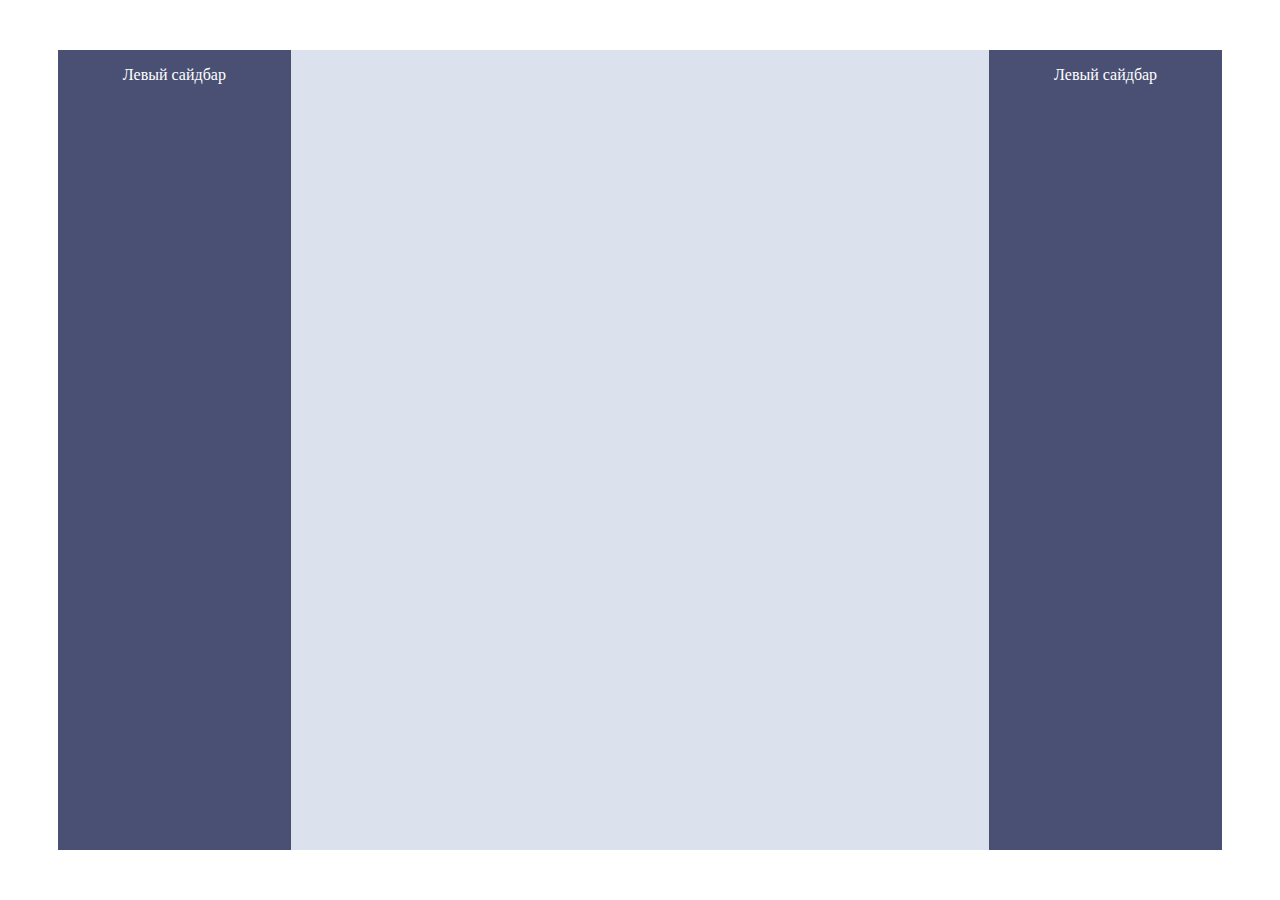
<file: lesson-1/index.html>
<!DOCTYPE html>
<html lang="ru">
<head>
  <meta charset="UTF-8"/>
  <title></title>
</head>
<body>
<main class="content">
  <aside class="left">
    <p>Левый сайдбар</p>
  </aside>
<aside class="right">
 <p> Левый сайдбар</p>
</aside>
</main>

<style>
  .right {
    width: 20%;
    height: 100%;
    background-color: #4A5073;
  }

  .left {
    width: 20%;
    height: 100%;
    background-color: #4A5073;
  }

  .content {
    width: calc(100% - 100px);
    margin: 50px;
    height: calc(100vh - 100px);
    background-color: #DBE2EE;
    display: flex;
    flex-direction: row;
    justify-content: space-between;
    align-content: center;
  }

  p {
    text-align: center;
    color: #fff;
  }
</style>
</body>
</html>
</file>
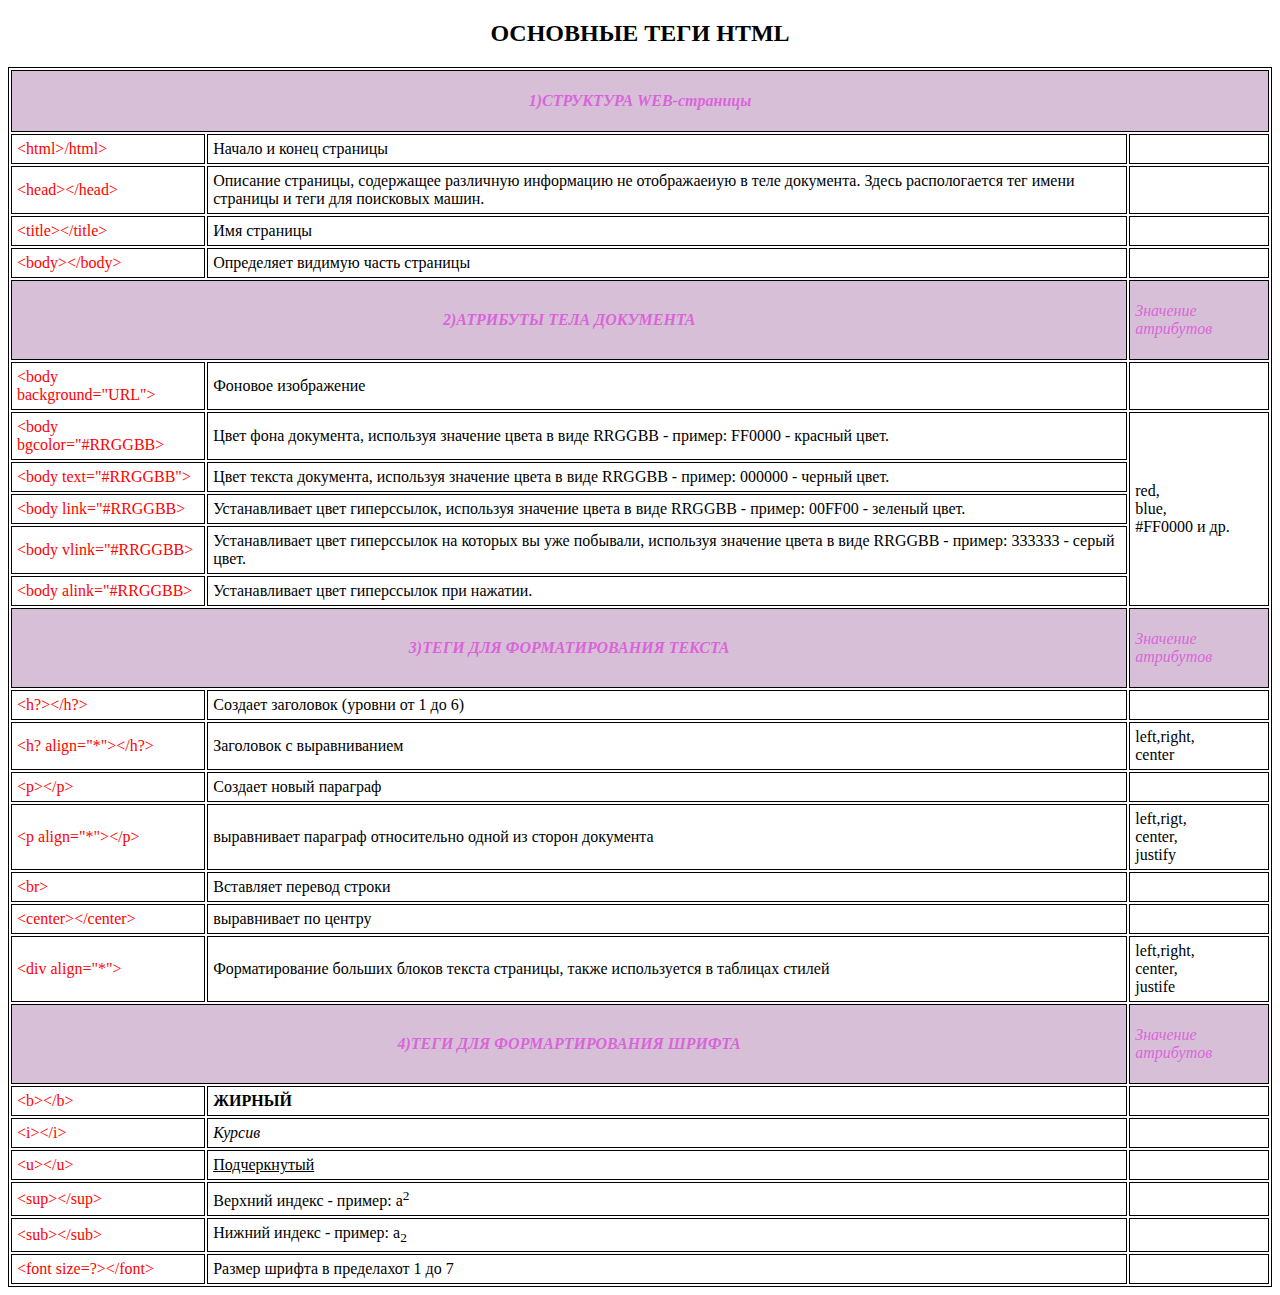
<file: lesson-2/index.html>
<!DOCTYPE html>
<html lang="en">
<head>
    <meta charset="UTF-8">
    <title>HTML Basics</title>
<style>
  .colortext {
    color: red;
  }
table, th, td {
  border: 1px solid black;
}
th, td {
  padding: 5px;
}
th {
  text-align: left;
}
</style>
</head>
<body>

<h2 align="center">ОСНОВНЫЕ ТЕГИ HTML</h2>

<table style="width:100%">
  <tr bgcolor="#D8BFD8">
    <th colspan="3">
        <i>
            <center>
                <p style="color: #d966d9;">1)СТРУКТУРА WEB-страницы</p>
            </center>
        </i>
    </th>
  </tr>
  <tr>
    <td>
      <span class="colortext">&lthtml&gt/html&gt</span>
      </td>
    <td>Начало и конец страницы</td>
    <td></td>
  </tr>
  <tr>
    <td>
      <span class="colortext">&lthead&gt&lt/head&gt</span>
    </td>
    <td>Описание страницы, содержащее различную информацию не отображаеиую в теле документа. Здесь распологается тег имени страницы и теги для поисковых машин.</td>
    <td></td>
  </tr>
  <tr>
    <td>
      <span class="colortext">&lttitle&gt&lt/title&gt</span>
    </td>
    <td>Имя страницы</td>
    <td></td>
  </tr>
  <tr>
    <td>
      <span class="colortext">&ltbody&gt&lt/body&gt</span>
    </td>
    <td>Определяет видимую часть страницы</td>
    <td></td>
  </tr>
  <tr bgcolor="#D8BFD8">
    <th colspan="2">
        <i>
            <center>
              <p style="color: #d966d9;">2)АТРИБУТЫ ТЕЛА ДОКУМЕНТА</p>
            </center>
        </i>
    </th>
    <td>
        <i>
          <p style="color: #d966d9;">Значение атрибутов</p>
        </i>
    </td>
  </tr>
  <tr>
    <td>
      <span class="colortext">&ltbody background="URL"&gt</span>
    </td>
    <td>Фоновое изображение</td>
    <td></td>
  </tr>
  <tr>
    <td><span class="colortext">&ltbody bgcolor="#RRGGBB&gt</span>
    </td>
    <td>Цвет фона документа, используя значение цвета в виде RRGGBB - пример: FF0000 - красный цвет.</td>
    <td rowspan="5">red,<br>blue,<br>#FF0000 и др.</td>
</tr>
  <tr>
    <td>
      <span class="colortext">&ltbody text="#RRGGBB"&gt</span>
    </td>
    <td>Цвет текста документа, используя значение цвета в виде RRGGBB - пример: 000000 - черный цвет.</td>
  </tr>
  <tr>
    <td>
      <span class="colortext">&ltbody link="#RRGGBB&gt</span>
    </td>
    <td>Устанавливает цвет гиперссылок, используя значение цвета в виде RRGGBB - пример: 00FF00 - зеленый цвет.</td>
  </tr>
  <tr>
    <td>
      <span class="colortext">&ltbody vlink="#RRGGBB&gt</span>
    </td>
    <td>Устанавливает цвет гиперссылок на которых вы уже побывали, используя значение цвета в виде RRGGBB - пример: 333333 - серый цвет.</td>
  </tr>
  <tr>
    <td>
      <span class="colortext">&ltbody alink="#RRGGBB&gt</span>
    </td>
    <td>Устанавливает цвет гиперссылок при нажатии.</td>
  </tr>
  <tr bgcolor="#D8BFD8">
    <th colspan="2">
        <i>
            <center>
              <p style="color: #d966d9;">3)ТЕГИ ДЛЯ ФОРМАТИРОВАНИЯ ТЕКСТА</p>
            </center>
        </i>
    </th>
    <td>
        <i>
          <p style="color: #d966d9;">Значение атрибутов</p>
        </i>
    </td>
  </tr>
  <tr>
    <td>
      <span class="colortext">&lth?&gt&lt/h?&gt</span>
    </td>
    <td>Создает заголовок (уровни от 1 до 6)</td>
    <td></td>
  </tr>
  <tr>
    <td>
      <span class="colortext">&lth? align="*"&gt&lt/h?&gt</span>
    </td>
    <td>Заголовок c выравниванием</td>
    <td>left,right,<br>center</td>
  </tr>
  <tr>
    <td>
      <span class="colortext">&ltp&gt&lt/p&gt</span>
    </td>
    <td>Создает новый параграф</td>
    <td></td>
  </tr>
  <tr>
    <td
    <span class="colortext">&ltp align="*"&gt&lt/p&gt</span>
  </td>
    <td>выравнивает параграф относительно одной из сторон документа</td>
    <td>left,rigt,<br>center,<br>justify</td>
  </tr>
  <tr>
    <td>
      <span class="colortext">&ltbr&gt</span>
    </td>
    <td>Вставляет перевод строки</td>
    <td></td>
  </tr>
  <tr>
    <td>
      <span class="colortext">&ltcenter&gt&lt/center&gt</span>
    </td>
    <td>выравнивает по центру</td>
    <td></td>
  </tr>
  <tr>
    <td>
      <span class="colortext">&ltdiv align="*"&gt</span>
    </td>
    <td>Форматирование больших блоков текста страницы, также используется в таблицах стилей</td>
    <td>left,right,<br>center,<br>justife</td>  
</tr>
<tr bgcolor="#D8BFD8">
    <th colspan="2">
        <i>
            <center>
              <p style="color: #d966d9;">4)ТЕГИ ДЛЯ ФОРМАРТИРОВАНИЯ ШРИФТА</p>
            </center>
        </i>
    </th>
    <td>
        <i>
          <p style="color: #d966d9;">Значение атрибутов</p>
        </i>
    </td>
  </tr>
  <tr>
    <td>
      <span class="colortext">&ltb&gt&lt/b&gt</span>
    </td>
    <td>
        <b>ЖИРНЫЙ</b>
        </td>
    <td></td>
  </tr>
  <tr>
    <td>
      <span class="colortext">&lti&gt&lt/i&gt</span>
    </td>
    <td>
        <i>Курсив</i>
    </td>
    <td></td>
  </tr>
  <tr>
    <td>
      <span class="colortext">&ltu&gt&lt/u&gt</span>
    </td>
    <td>
        <u>Подчеркнутый</u>
    </td>
    <td></td>
  </tr>
  <tr>
    <td>
      <span class="colortext">&ltsup&gt&lt/sup&gt</span>
    </td>
    <td>Верхний индекс - пример: a<sup>2</sup> </td>
    <td></td>
  </tr>
  <tr>
    <td>
      <span class="colortext">&ltsub&gt&lt/sub&gt</span>
    </td>
    <td>Нижний индекс - пример: a<sub>2</sub></td>
    <td></td>
  </tr>
  <tr>
    <td>
      <span class="colortext">&ltfont size=?&gt&lt/font&gt</span>
    </td>
    <td>Размер шрифта в пределахот 1 до 7</td>
    <td></td>
  </tr>

</table>

</body>
</html>
</file>
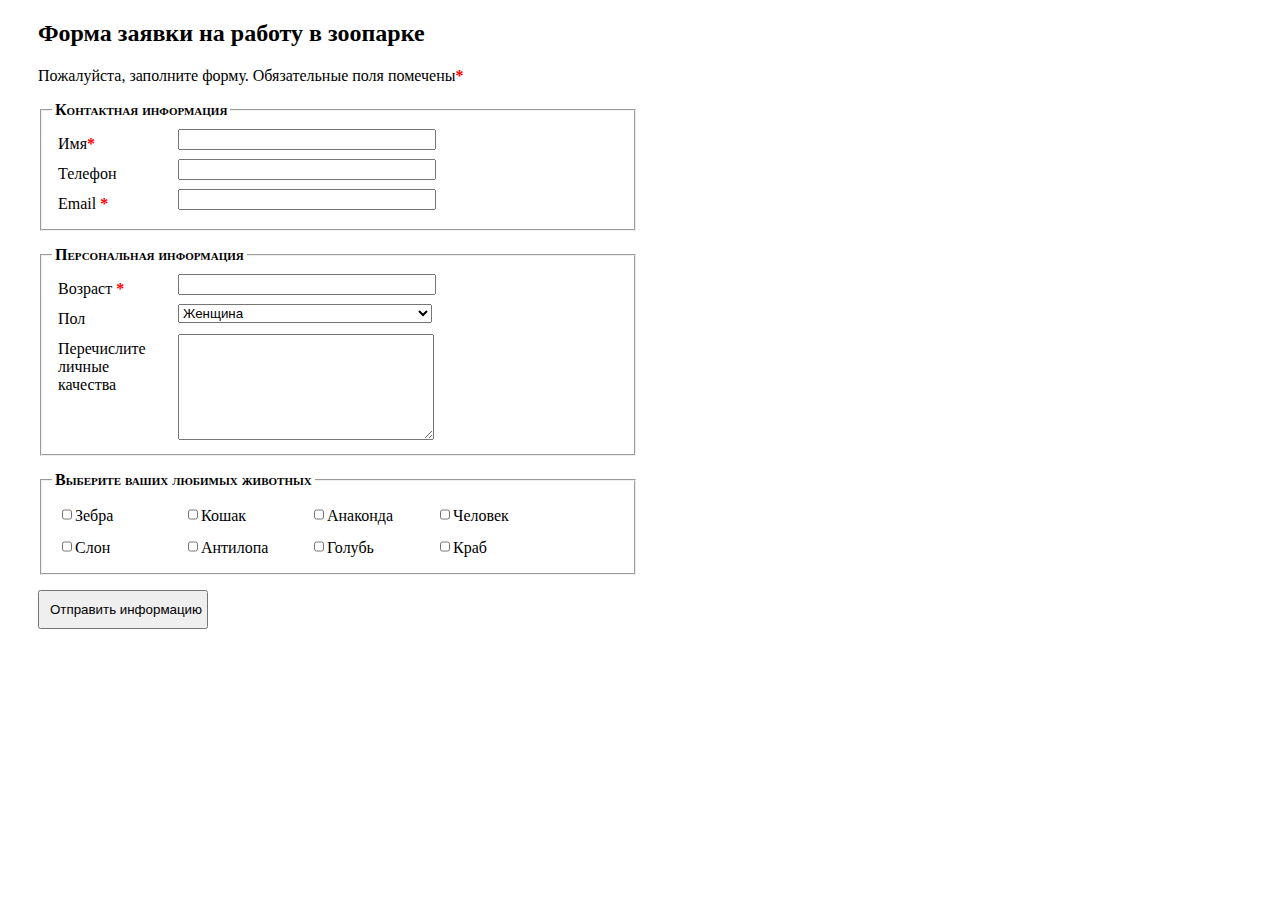
<file: lesson-3/index.html>
<!DOCTYPE html>
<html lang="en">
<head>
  <meta charset="UTF-8">
  <title>HTML Basics</title>
  <link rel="stylesheet" href="styles.css">
</head>
<body>

  <form action="formHandler.php" name="simple form3">
    <h2>Форма заявки на работу в зоопарке</h2>
    <p>Пожалуйста, заполните форму. Обязательные поля помечены<em>*</em></p>
    <fieldset>
      <legend>Контактная информация</legend>
      <label for="name">Имя<em>*</em></label>
      <input type="text" id="name" /><br>
      <label for="tel">Телефон</label>
      <input type="tel" id="tel"><br>
      <label for="email">Email <em>*</em></label>
      <input type="email" id="email"><br>
    </fieldset>

    <fieldset>
      <legend>Персональная информация</legend>
      <label for="number">Возраст <em>*</em></label>
        <input id="number" type="number"><br>
      <label for="speciality">Пол</label>
      <select id="speciality">
        <option value="female">Женщина</option>
        <option value="male">Мужчина</option>
      </select><br>
      <label for="message">Перечислите личные качества</label>
      <textarea id="message"></textarea> 
    </fieldset>

    <fieldset>
      <legend>Выберите ваших любимых животных</legend>
      <label><input type="checkbox" name="animals">Зебра</label>
      <label><input type="checkbox" name="animals">Кошак</label>
      <label><input type="checkbox" name="animals">Анаконда</label>
      <label><input type="checkbox" name="animals">Человек</label><br>
      <label><input type="checkbox" name="animals">Слон</label>
      <label><input type="checkbox" name="animals">Антилопа</label>
      <label><input type="checkbox" name="animals">Голубь</label>
      <label><input type="checkbox" name="animals">Краб</label>
    </fieldset>
    
    <input type="submit" value="Отправить информацию">

  </form>

</body>
</html>
</file>
<file: lesson-3/styles.css>
body {
    font-family: 'Georgia', serif;
    max-width: 600px;
    padding: 0px 30px;
  }
  
  fieldset {
    margin-bottom: 15px;
    padding: 10px;
  }
  
  legend {
    padding: 0px 3px;
    font-weight: bold;
    font-variant: small-caps;
  }
  
  label {
    width: 110px;
    display: inline-block;
    vertical-align: top;
    margin: 6px;
  }
  
  em {
    font-weight: bold;
    font-style: normal;
    color: #f00;
  }
  
  input:focus {
    background: #eaeaea;
  }
  
  input, textarea {
    width: 250px;
  }
  
  textarea {
    height: 100px;
  }
  
  select {
    width: 254px;
  }
  
  input[type=checkbox] {
    width: 10px;
  }
  
  input[type=submit] {
    width: 170px;
    padding: 10px;
  }
</file>
